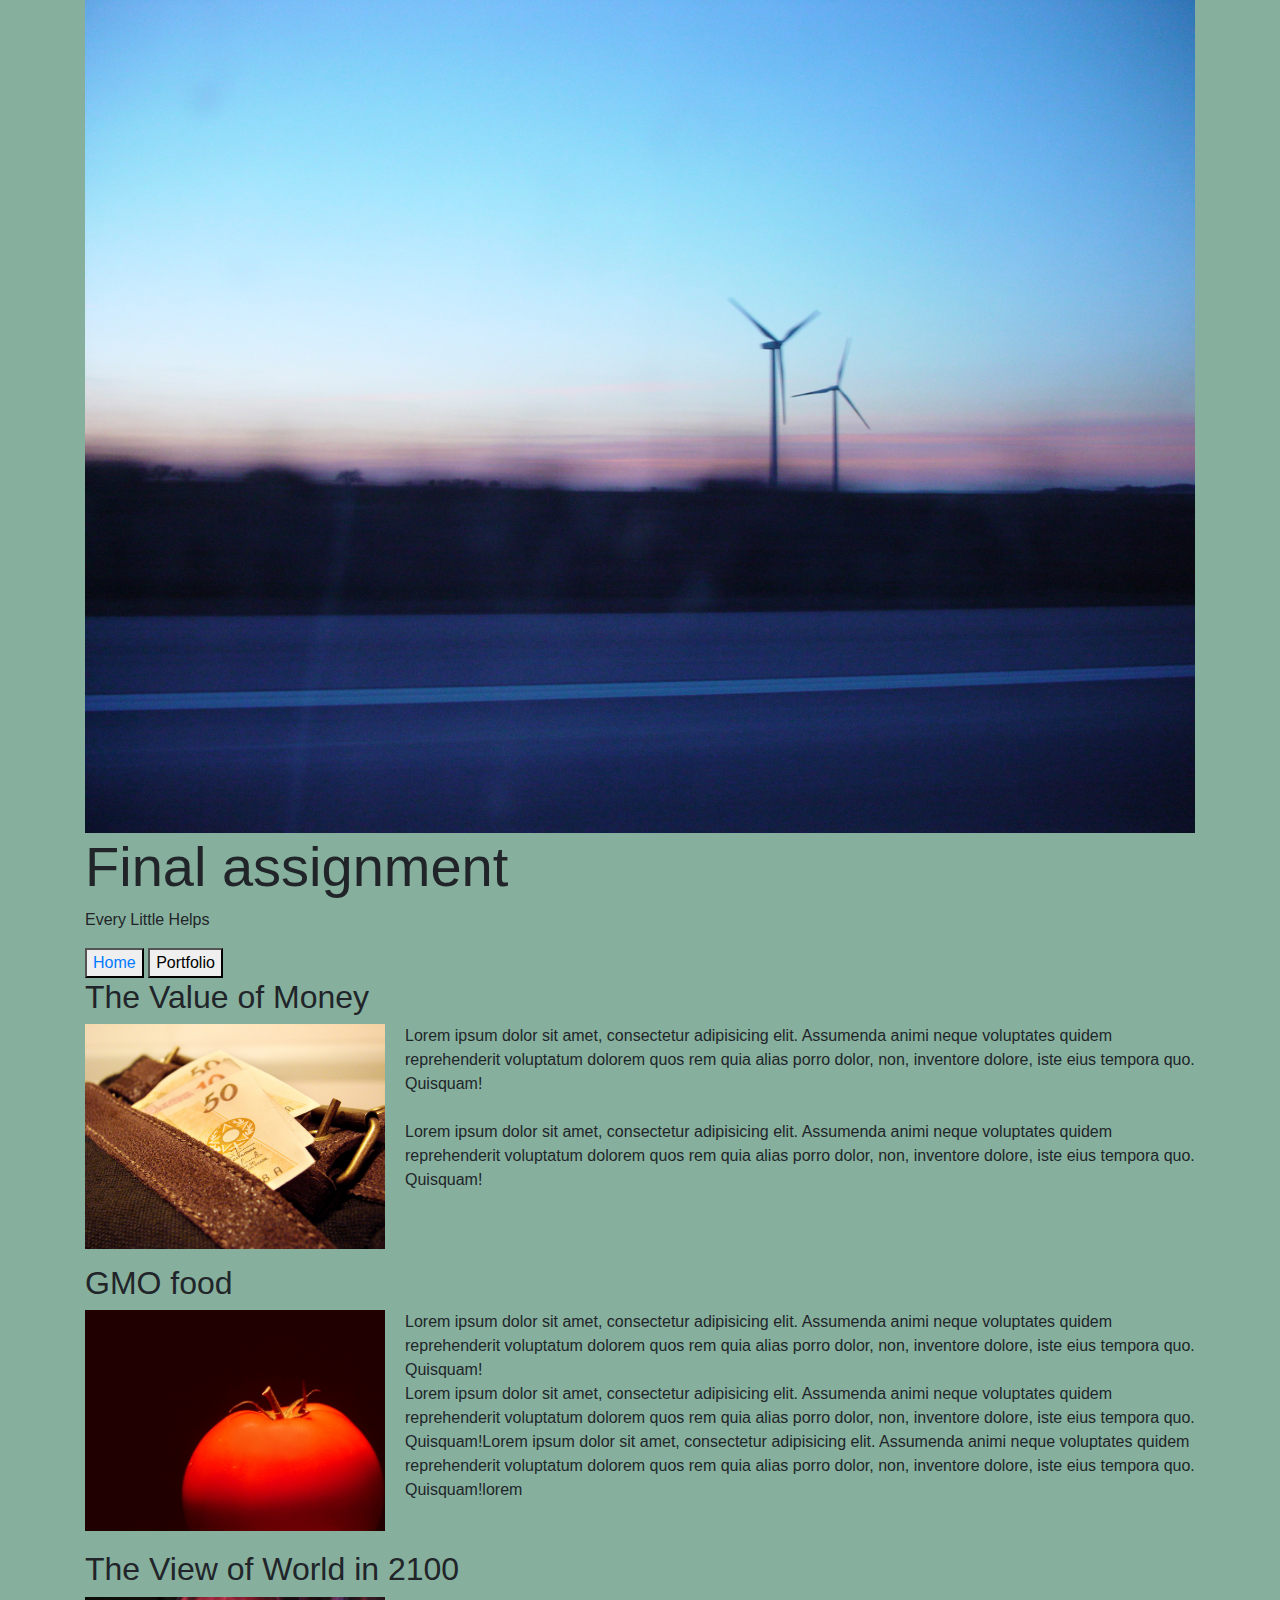
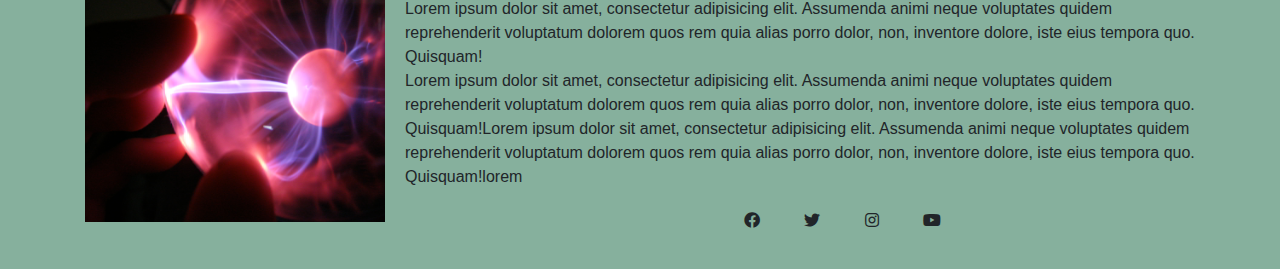
<file: index.html>
<!DOCTYPE html>
<html>
  <head>
	<link rel="stylesheet" href="https://stackpath.bootstrapcdn.com/bootstrap/4.4.1/css/bootstrap.min.css" integrity="sha384-Vkoo8x4CGsO3+Hhxv8T/Q5PaXtkKtu6ug5TOeNV6gBiFeWPGFN9MuhOf23Q9Ifjh" crossorigin="anonymous">
    <link rel="stylesheet" href="css/styles.css">
    <link href="https://use.fontawesome.com/releases/v5.6.1/css/all.css" rel="stylesheet">
  </head>

  <body>

    <div class="container">
    	<!-- write in this line -->
    	<header class="header">
    		<img src="./images/view.jpg" alt="view" class="view">
    		<h1 class="display-4">Final assignment</h1>
    		<p class="subtitle">Every Little Helps</p>
    	</header>
    	<button><a href="index.html">Home</a></button>
    	<button class="button">Portfolio</button>

    	<div class="all">
    		<div class="part-1">
    		<h2 class="title">The Value of Money</h2>
    		<img src="./images/money.jpg" class="img" alt="Responsive image">
    		 <div class="content">Lorem ipsum dolor sit amet, consectetur adipisicing elit. Assumenda animi neque voluptates quidem reprehenderit voluptatum dolorem quos rem quia alias porro dolor, non, inventore dolore, iste eius tempora quo. Quisquam!</div>
    		 <br>
             <div class="content">Lorem ipsum dolor sit amet, consectetur adipisicing elit. Assumenda animi neque voluptates quidem reprehenderit voluptatum dolorem quos rem quia alias porro dolor, non, inventore dolore, iste eius tempora quo. Quisquam!</div>
            </div>
            <br>
            <br>
            <br>
            <div class="part-2">
                <h2 class="title">GMO food</h2>
                <img src="./images/tomato.jpg" class="img" alt="Responsive image">
                <div class="content">Lorem ipsum dolor sit amet, consectetur adipisicing elit. Assumenda animi neque voluptates quidem reprehenderit voluptatum dolorem quos rem quia alias porro dolor, non, inventore dolore, iste eius tempora quo. Quisquam!</div>
                <div class="content">Lorem ipsum dolor sit amet, consectetur adipisicing elit. Assumenda animi neque voluptates quidem reprehenderit voluptatum dolorem quos rem quia alias porro dolor, non, inventore dolore, iste eius tempora quo. Quisquam!Lorem ipsum dolor sit amet, consectetur adipisicing elit. Assumenda animi neque voluptates quidem reprehenderit voluptatum dolorem quos rem quia alias porro dolor, non, inventore dolore, iste eius tempora quo. Quisquam!lorem</div>
            </div>
            <br>
            <br>
            <div class="part-3">
                <h2 class="title"> The View of World in 2100</h2>
                <img src="./images/effect.jpg" class="img" alt="Responsive image">
                <div class="content">Lorem ipsum dolor sit amet, consectetur adipisicing elit. Assumenda animi neque voluptates quidem reprehenderit voluptatum dolorem quos rem quia alias porro dolor, non, inventore dolore, iste eius tempora quo. Quisquam!</div>
                <div class="content">Lorem ipsum dolor sit amet, consectetur adipisicing elit. Assumenda animi neque voluptates quidem reprehenderit voluptatum dolorem quos rem quia alias porro dolor, non, inventore dolore, iste eius tempora quo. Quisquam!Lorem ipsum dolor sit amet, consectetur adipisicing elit. Assumenda animi neque voluptates quidem reprehenderit voluptatum dolorem quos rem quia alias porro dolor, non, inventore dolore, iste eius tempora quo. Quisquam!lorem</div>
            </div>
    	</div>
    </div>
    <script src="client-side-scripts/index.js"></script>

    <footer>
            <div class="social">
                <ul>
                    <li><i class="fab fa-facebook"></i></li>
                    <li><i class="fab fa-twitter"></i></li>
                    <li><i class="fab fa-instagram"></i></li>
                    <li><i class="fab fa-youtube"></i></li>
                </ul>
            </div>
    </footer>
  </body>
</html>
</file>
<file: css/styles.css>
body {
	background-color: #86B09D;
}

img {
	width: 100%;
}

.header {
	width: 100%;
}

ul li {
	    display: inline-block;
	    padding: 20px;
	}

footer {
    text-align: center;
}

@media screen and (min-width: 35rem) {

	.img {
		float: left;
		margin-right: 20px;
		width: 300px;
	}

	.pic1 {
	  	width: 400px;
	  	height: 330px;
	  	background-color: #cdcccd;
	 	box-shadow: 0 4px 8px 0 rgba(0, 0, 0, 0.2), 0 6px 20px 0 rgba(0, 0, 0, 0.19);
	  	margin-bottom: 25px;
	}

	.pic2 {
	  	width: 400px;
	  	height: 330px;
	  	background-color: #cdcccd;
	 	box-shadow: 0 4px 8px 0 rgba(0, 0, 0, 0.2), 0 6px 20px 0 rgba(0, 0, 0, 0.19);
	  	margin-bottom: 25px;
	}

	.pic3 {
	  	width: 400px;
	  	height: 330px;
	  	background-color: #cdcccd;
	 	box-shadow: 0 4px 8px 0 rgba(0, 0, 0, 0.2), 0 6px 20px 0 rgba(0, 0, 0, 0.19);
	  	margin-bottom: 25px;
	}

	.pic4 {
	  	width: 400px;
	  	height: 330px;
	  	background-color: #cdcccd;
	 	box-shadow: 0 4px 8px 0 rgba(0, 0, 0, 0.2), 0 6px 20px 0 rgba(0, 0, 0, 0.19);
	  	margin-bottom: 25px;
	 }

	.pic5 {
	  	width: 400px;
	  	height: 330px;
	  	background-color: #cdcccd;
	 	box-shadow: 0 4px 8px 0 rgba(0, 0, 0, 0.2), 0 6px 20px 0 rgba(0, 0, 0, 0.19);
	  	margin-bottom: 25px;
	 }

	.pic6 {
	  	width: 400px;
	  	height: 330px;
	  	background-color: #cdcccd;
	 	box-shadow: 0 4px 8px 0 rgba(0, 0, 0, 0.2), 0 6px 20px 0 rgba(0, 0, 0, 0.19);
	  	margin-bottom: 25px;
	}

	.pic7 {
	  	width: 400px;
	  	height: 360px;
	  	background-color: #cdcccd;
	 	box-shadow: 0 4px 8px 0 rgba(0, 0, 0, 0.2), 0 6px 20px 0 rgba(0, 0, 0, 0.19);
	  	margin-bottom: 25px;
	}

	.pic8 {
	  	width: 400px;
	  	height: 360px;
	  	background-color: #cdcccd;
	 	box-shadow: 0 4px 8px 0 rgba(0, 0, 0, 0.2), 0 6px 20px 0 rgba(0, 0, 0, 0.19);
	  	margin-bottom: 25px;
	}

	.pic9 {
	  	width: 400px;
	  	height: 360px;
	  	background-color: #cdcccd;
	 	box-shadow: 0 4px 8px 0 rgba(0, 0, 0, 0.2), 0 6px 20px 0 rgba(0, 0, 0, 0.19);
	  	margin-bottom: 25px;
	}

	.part1 {
		display: grid;
  		grid-template-columns: auto auto;
	}

	.part2 {
		display: grid;
  		grid-template-columns: auto auto;
	}

	.part3 {
		display: grid;
  		grid-template-columns: auto auto;
	}

}


@media (min-width: 80rem) {

	.pic1 {
		opacity: 0.5;
	  	filter: alpha(opacity=50);
	  	width: 400px;
	  	height: 330px;
	  	background-color: #cdcccd;
	 	box-shadow: 0 4px 8px 0 rgba(0, 0, 0, 0.2), 0 6px 20px 0 rgba(0, 0, 0, 0.19);
	  	margin-bottom: 25px;
	}

	.pic1:hover {
		opacity: 1.0;
	  	filter: alpha(opacity=100);
	}

	.pic2 {
		opacity: 0.5;
	  	filter: alpha(opacity=50);
	  	width: 400px;
	  	height: 330px;
	  	background-color: #cdcccd;
	 	box-shadow: 0 4px 8px 0 rgba(0, 0, 0, 0.2), 0 6px 20px 0 rgba(0, 0, 0, 0.19);
	  	margin-bottom: 25px;
	}

	.pic2:hover {
		opacity: 1.0;
	  	filter: alpha(opacity=100);
	}

	.pic3 {
		opacity: 0.5;
	  	filter: alpha(opacity=50);
	  	width: 400px;
	  	height: 330px;
	  	background-color: #cdcccd;
	 	box-shadow: 0 4px 8px 0 rgba(0, 0, 0, 0.2), 0 6px 20px 0 rgba(0, 0, 0, 0.19);
	  	margin-bottom: 25px;
	}

	.pic3:hover {
		opacity: 1.0;
	  	filter: alpha(opacity=100);
	}

	.pic4 {
		opacity: 0.5;
	  	filter: alpha(opacity=50);
	  	width: 400px;
	  	height: 330px;
	  	background-color: #cdcccd;
	 	box-shadow: 0 4px 8px 0 rgba(0, 0, 0, 0.2), 0 6px 20px 0 rgba(0, 0, 0, 0.19);
	  	margin-bottom: 25px;
	 }

	.pic4:hover {
		opacity: 1.0;
	  	filter: alpha(opacity=100);
	}

	.pic5 {
		opacity: 0.5;
	  	filter: alpha(opacity=50);
	  	width: 400px;
	  	height: 330px;
	  	background-color: #cdcccd;
	 	box-shadow: 0 4px 8px 0 rgba(0, 0, 0, 0.2), 0 6px 20px 0 rgba(0, 0, 0, 0.19);
	  	margin-bottom: 25px;
	 }

	.pic5:hover {
		opacity: 1.0;
	  	filter: alpha(opacity=100);
	}

	.pic6 {
		opacity: 0.5;
	  	filter: alpha(opacity=50);
	  	width: 400px;
	  	height: 330px;
	  	background-color: #cdcccd;
	 	box-shadow: 0 4px 8px 0 rgba(0, 0, 0, 0.2), 0 6px 20px 0 rgba(0, 0, 0, 0.19);
	  	margin-bottom: 25px;
	}

	.pic6:hover {
		opacity: 1.0;
	  	filter: alpha(opacity=100);
	}

	.pic7 {
		opacity: 0.5;
	  	filter: alpha(opacity=50);
	  	width: 400px;
	  	height: 360px;
	  	background-color: #cdcccd;
	 	box-shadow: 0 4px 8px 0 rgba(0, 0, 0, 0.2), 0 6px 20px 0 rgba(0, 0, 0, 0.19);
	  	margin-bottom: 25px;
	}

	.pic7:hover {
		opacity: 1.0;
	  	filter: alpha(opacity=100);
	}

	.pic8 {
		opacity: 0.5;
	  	filter: alpha(opacity=50);
	  	width: 400px;
	  	height: 360px;
	  	background-color: #cdcccd;
	 	box-shadow: 0 4px 8px 0 rgba(0, 0, 0, 0.2), 0 6px 20px 0 rgba(0, 0, 0, 0.19);
	  	margin-bottom: 25px;
	}

	.pic8:hover {
		opacity: 1.0;
	  	filter: alpha(opacity=100);
	}

	.pic9 {
		opacity: 0.5;
	  	filter: alpha(opacity=50);
	  	width: 400px;
	  	height: 360px;
	  	background-color: #cdcccd;
	 	box-shadow: 0 4px 8px 0 rgba(0, 0, 0, 0.2), 0 6px 20px 0 rgba(0, 0, 0, 0.19);
	  	margin-bottom: 25px;
	}

	.pic9:hover {
		opacity: 1.0;
	  	filter: alpha(opacity=100);
	}

	.part1 {
		display: grid;
  		grid-template-columns: auto auto auto;
	}

	.part2 {
		display: grid;
  		grid-template-columns: auto auto auto;
	}

	.part3 {
		display: grid;
  		grid-template-columns: auto auto auto;
	}

}
</file>
